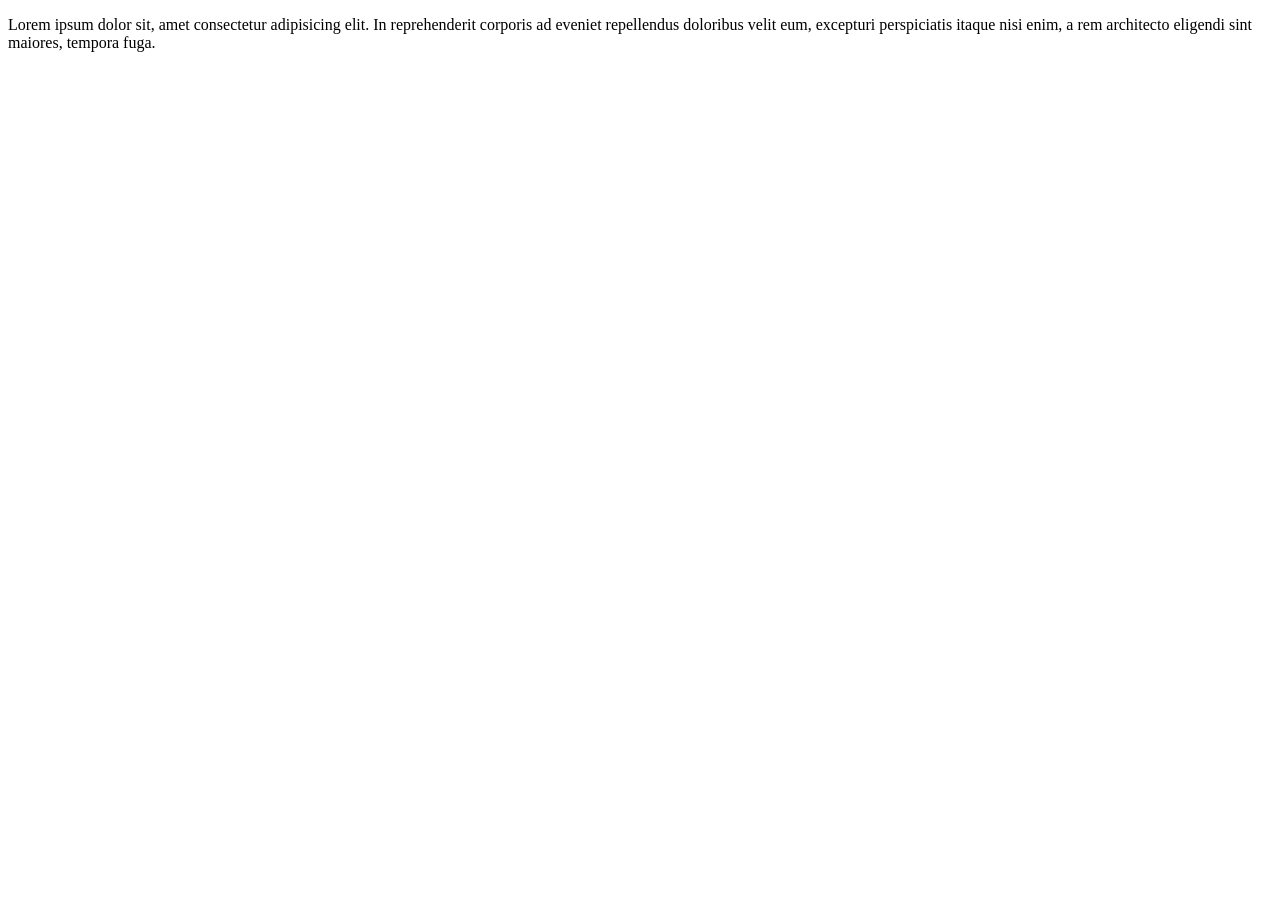
<file: index1.html>
<!DOCTYPE html>
<html lang="en">
<head>
    <meta charset="UTF-8">
    <meta name="viewport" content="width=device-width, initial-scale=1.0">
    <title>Document</title>
</head>
<body>
    <p>Lorem ipsum dolor sit, amet consectetur adipisicing elit. In reprehenderit corporis ad eveniet repellendus doloribus velit eum, excepturi perspiciatis itaque nisi enim, a rem architecto eligendi sint maiores, tempora fuga.</p>
</body>
</html>
</file>
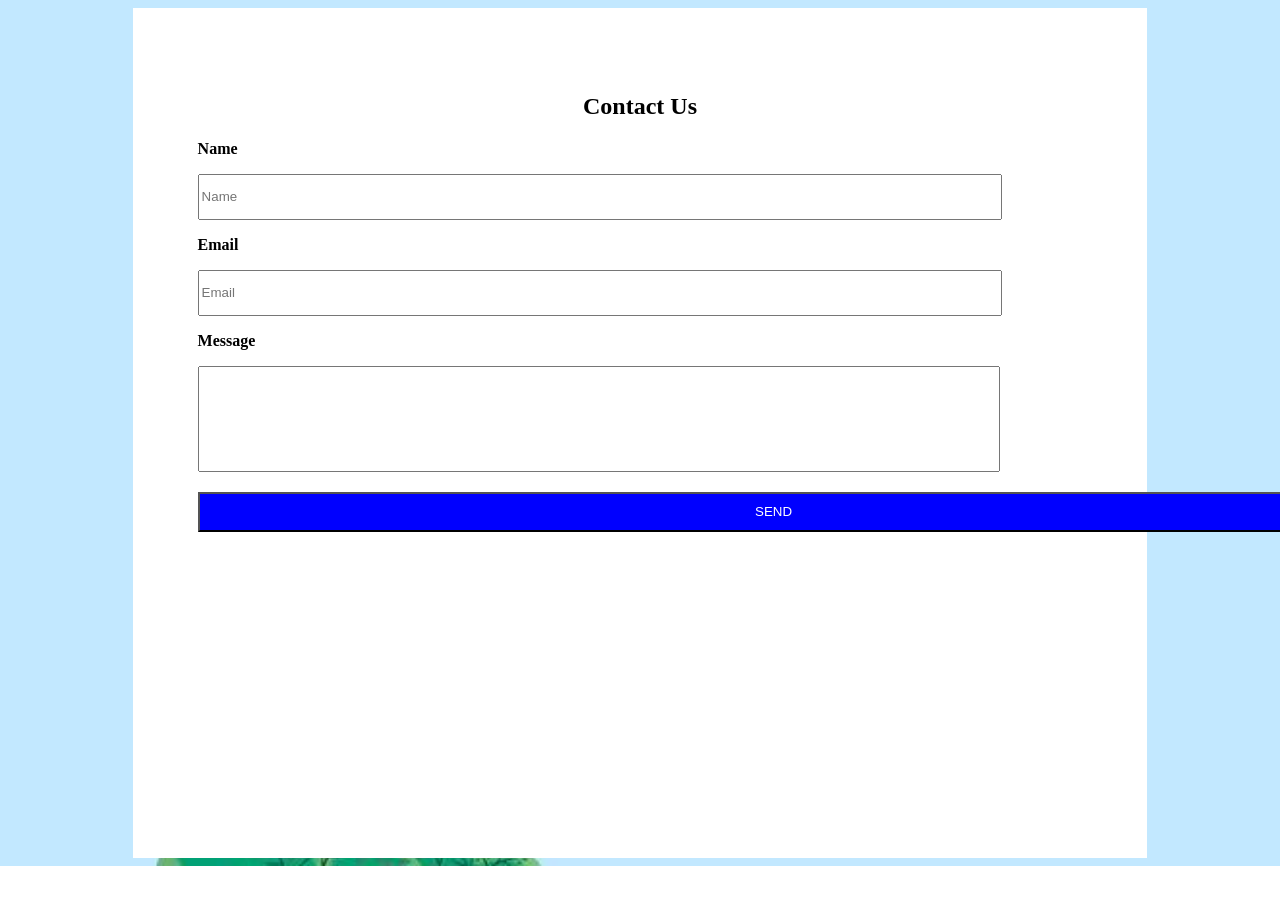
<file: signupPage.html>
<!DOCTYPE html>
<html lang="en">
<head>
    <meta charset="UTF-8">
    <meta name="viewport" content="width=device-width, initial-scale=1.0">
    <title>Document</title>
    <link rel="stylesheet" href="style.css">
</head>

<body>
  <div class="pa">
    <h2 class="ma"><b>Contact Us</b></h2>
    <form id="form">
    <p><b>Name</b></p>
    <input type="name" required placeholder="Name" size="50px" width="100px" height="15px"><br>
    <p><b>Email</b></p>
    <input class="ji" type="email" required placeholder="Email" size="50px">
    <p><b>Message</b></p>
    <textarea></textarea><p></p>
    <button style="position: absolute; right: bottom 50px;"="continue-botton" type="submit">SEND<button>
    </form>
  </div>  

  <script src="script1.js"></script>
</body>
</html>
</file>
<file: style.css>
Body{
    background-image: url(images/883193b4-17c5-4251-911e-d0e31bc26358.jpg);
    background-repeat: no-repeat;
    background-size: cover;
}

.ma{
    text-align: center;
}

.pa {
    border: 60px solid white;
    height: 80vh;
    width: 70%;
    padding: 5px;
    background-color: white;
    margin: auto;
    position: center;
}

input,button {
    width: 90%;
    height: 40px;
}



textarea {
    width: 90%;
    resize: none;
    height: 100px;
}

button {
    width: 90%;
    color: white;
    background-color: blue;
}

/* Extra small devices (phones, less than 576px) */
</file>
